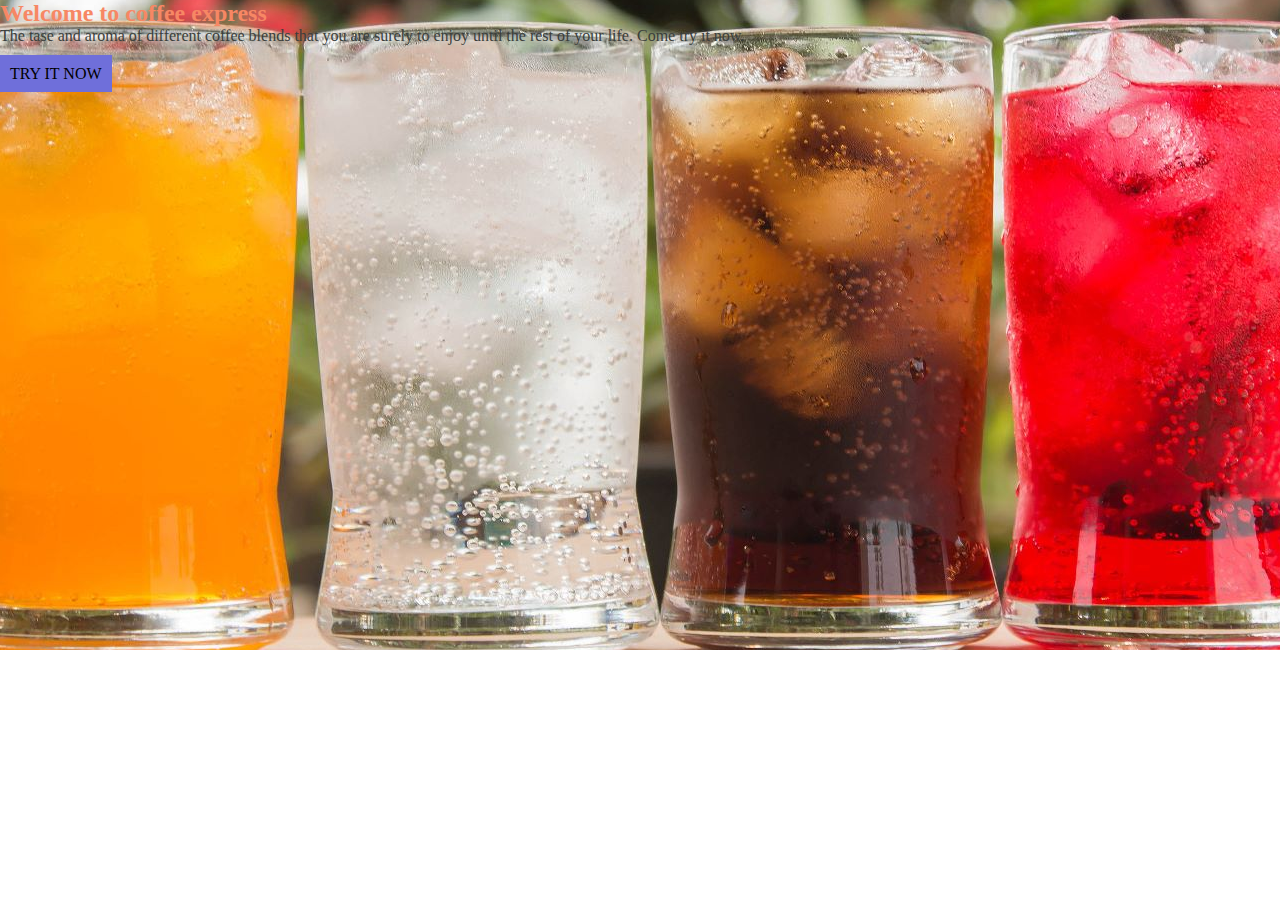
<file: banner.html>
<!DOCTYPE html>
<html lang="en">
<head>
    <meta charset="UTF-8">
    <meta name="viewport" content="width=device-width, initial-scale=1.0">
    <title>Document</title>
</head>
<body>
    
    <!--menubar should be here-->
    <!--banner should be here-->
    
    <div class="banner">
        <h2>Welcome to coffee express</h2>
        <p> The tase and aroma of different coffee blends that you are surely to enjoy until the rest of your life. Come try it now.</p>
        <a href="">Try it now</a>
    </div>

    <link rel="stylesheet" href="style.css">

</body>
</html>
</file>
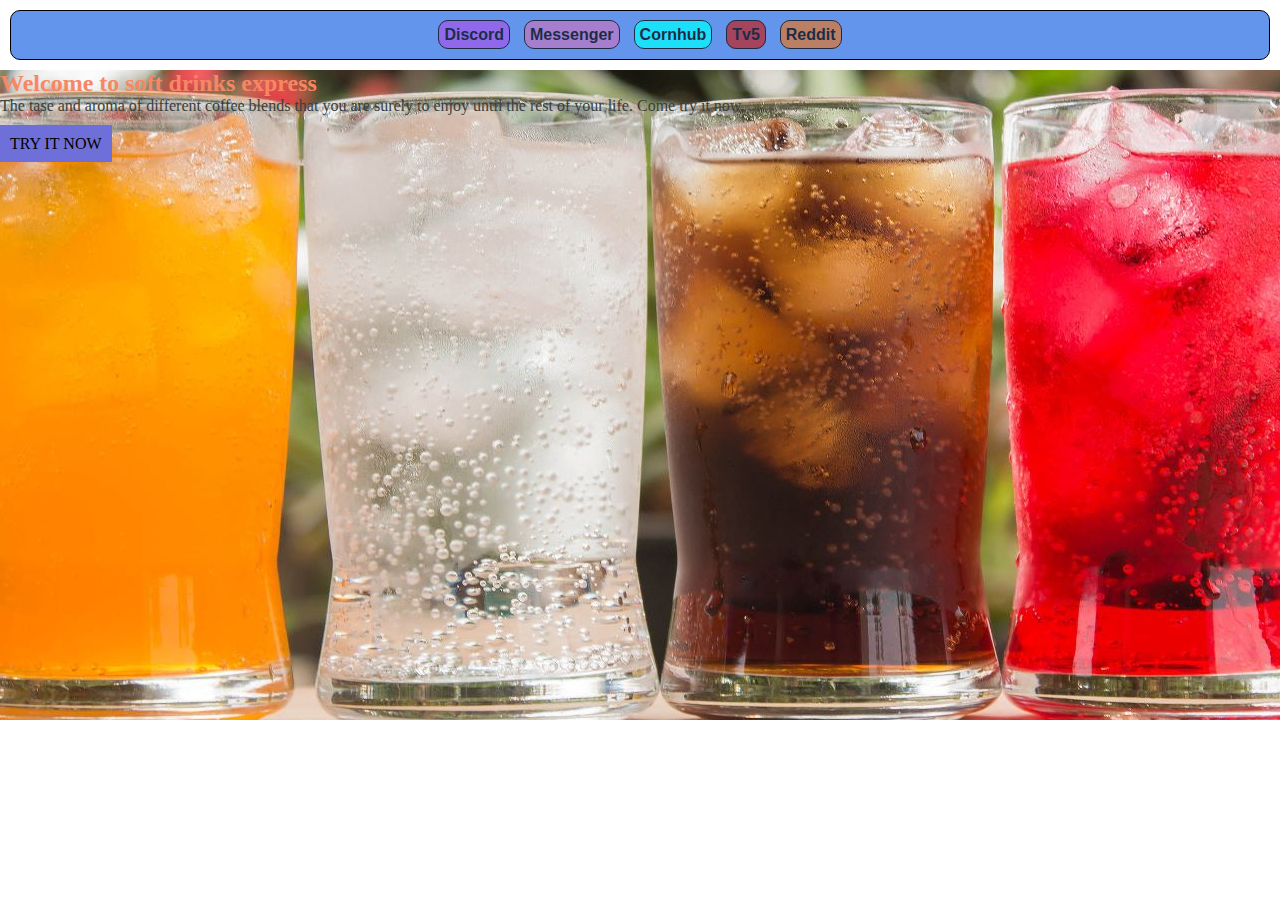
<file: new.html>
<!DOCTYPE html>
<html lang="en">
<head>
    <meta charset="UTF-8">
    <meta name="viewport" content="width=device-width, initial-scale=1.0">
    <title>Document</title>

</head>
<body>
    
    <div id="navbar" class="monkey">
        <div id="links"><a href="https://discord.com/" id="dc">Discord</a></div>
        <div id="links"><a href="https://www.messenger.com" id="mssngr">Messenger</a></div>
        <div id="links"><a href="https://cornhub.website" id="chub">Cornhub</a></div>
        <div id="links"><a href="https://www.tv5.com.ph/" id="tv5">Tv5</a></div>
        <div id="links"><a href="https://www.reddit.com/?rdt=44331" id="rd">Reddit</a></div>
    </div>
    <div class="banner">
        <h2>Welcome to soft drinks express</h2>
        <p> The tase and aroma of different coffee blends that you are surely to enjoy until the rest of your life. Come try it now.</p>
        <a href="">Try it now</a>
    </div>
    <link rel="stylesheet" href="style.css">
</body>
</html>
</file>
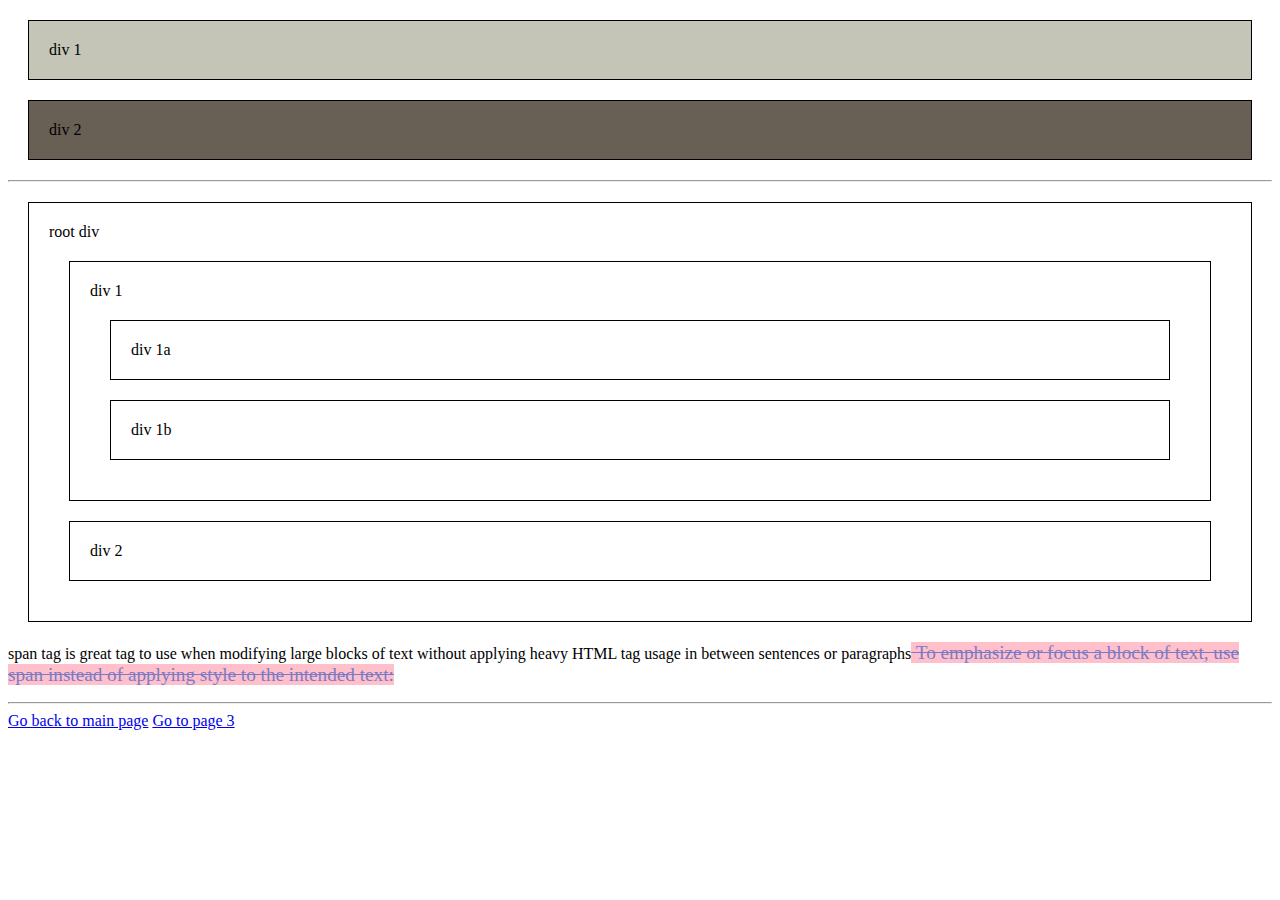
<file: page2.html>
<!DOCTYPE html>
<html lang="en">
<head>
    <meta charset="UTF-8">
    <meta name="viewport" content="width=device-width, initial-scale=1.0">
    <title>Page 2</title>
    <style>
        div{
            margin: 20px;
            padding: 20px;
            border: 1px solid black;
        }
        span{
            text-decoration:line-through;
            font-size: larger;
            font-family: 'Times New Roman', Times, serif;
            color:rgb(123, 123, 197);
            background-color: pink;
        }
    </style>
</head>
<body>
    <!--using block elements-->
    <!--<div> tag-->

    <div style="background-color: rgb(196, 196, 183);"><!--simple usage of div-->
         div 1
    </div>
    <div style="background-color: rgb(104, 95, 85);"><!--another sample div-->
         div 2    
    </div>
    <hr>
    <div><!--div can be nested too-->
         root div
         <div>div 1
            <div>div 1a</div>
            <div>div 1b</div>   
       </div>
       <div> div 2</div>
    </div>
    <!--using inline elements-->
    <!-- <span> tag-->
        <p>
            span tag is great tag to use when modifying large blocks of text without applying heavy HTML tag usage in between sentences or paragraphs<span> To emphasize or focus a block of text, use span instead of applying style to the intended text:</span>
        </p>
        <hr>
        <a href="index.html"> Go back to main page</a>
        <a href="new.html"> Go to page 3</a>
</body>
</html>
</file>
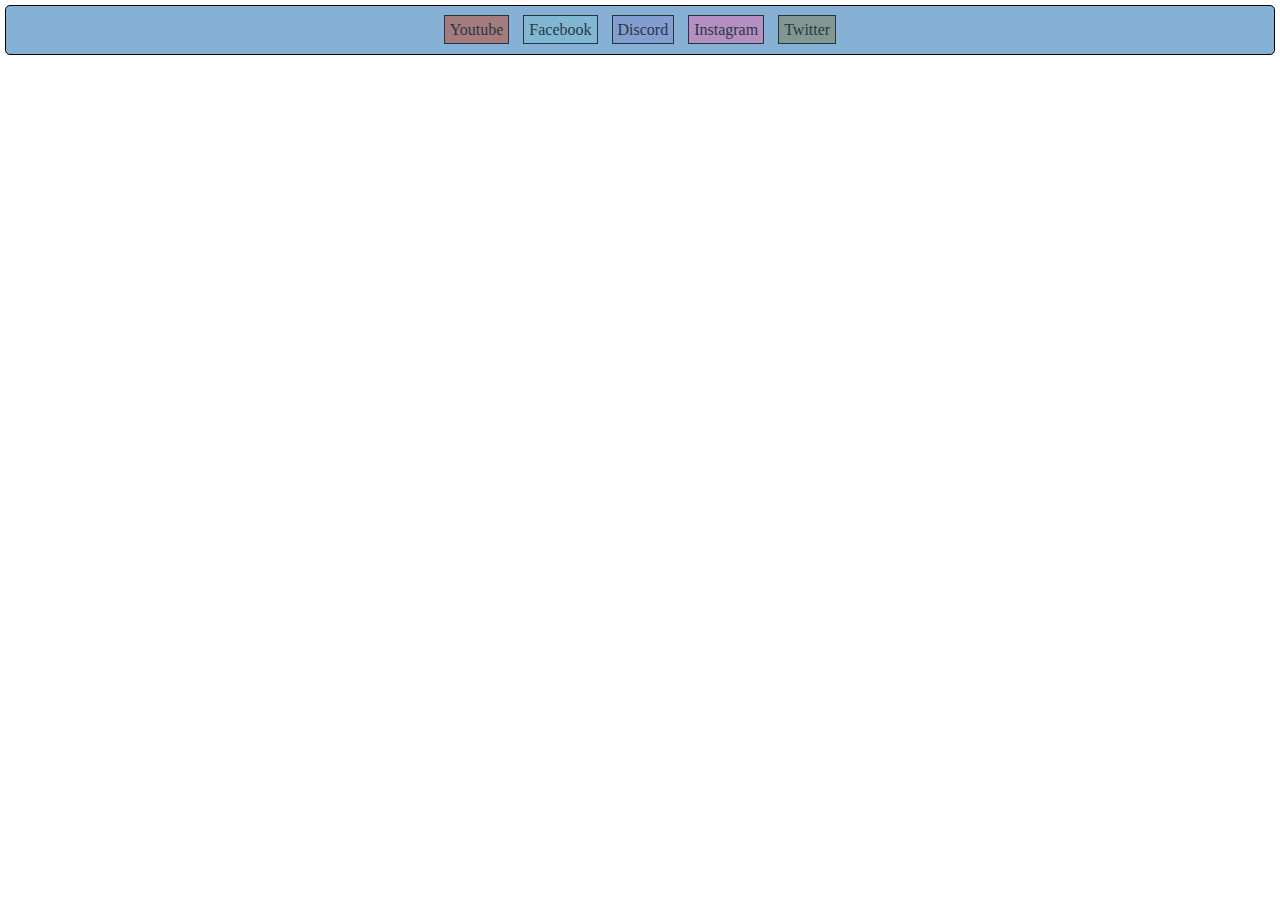
<file: na_maruenbontuan_ngfa2-main/new.html>
<!DOCTYPE html>
<html lang="en">
<head>
    <meta charset="UTF-8">
    <meta name="viewport" content="width=device-width, initial-scale=1.0">
    <title> Document</title>
<style>
    *{
        padding: 0px;
        margin: 0px
     }
     #navbar{
        border: 1px solid black;
        margin: 5px;
        padding: 15px;
        text-align: center;
        background-color: rgb(134, 177, 212);
     }
     #links{
        display:inline
     }
     #navbar #links a{
        text-decoration: none;
        padding: 5px;
        margin: 5px;
        border: 1px solid black;
        opacity: .7;
        transition: 0.4s;
    }
        

    #navbar #links a:hover{opacity: 1; transition: 4s;} 
    #yt{background-color: rgb(177, 102, 90); color: black;}
    #fb{background-color: rgb(126, 187, 211); color: black;}
    #dc{background-color: rgb(129, 150, 207);color: black;}
    #ig{background-color: rgb(201, 129, 185); color: black;}
    #twt{background-color: rgb(129, 141, 118); color: black;}
       .rounded{border-radius: 5px;}

    
</style>
</head>
<body>
     <div id="navbar" class="rounded">
        <div id="links"><a href="https://youtube.com" id="yt">Youtube</a></div>
        <div id="links"><a href="https://facebook.com" id="fb">Facebook</a></div>
        <div id="links"><a href="https://discord.com" id="dc">Discord</a></div>
        <div id="links"><a href="https://instagram.com" id="ig">Instagram</a></div>
        <div id="links"><a href="https://twitter.com" id="twt">Twitter</a></div>
    </div>

</body>
</html>
</file>
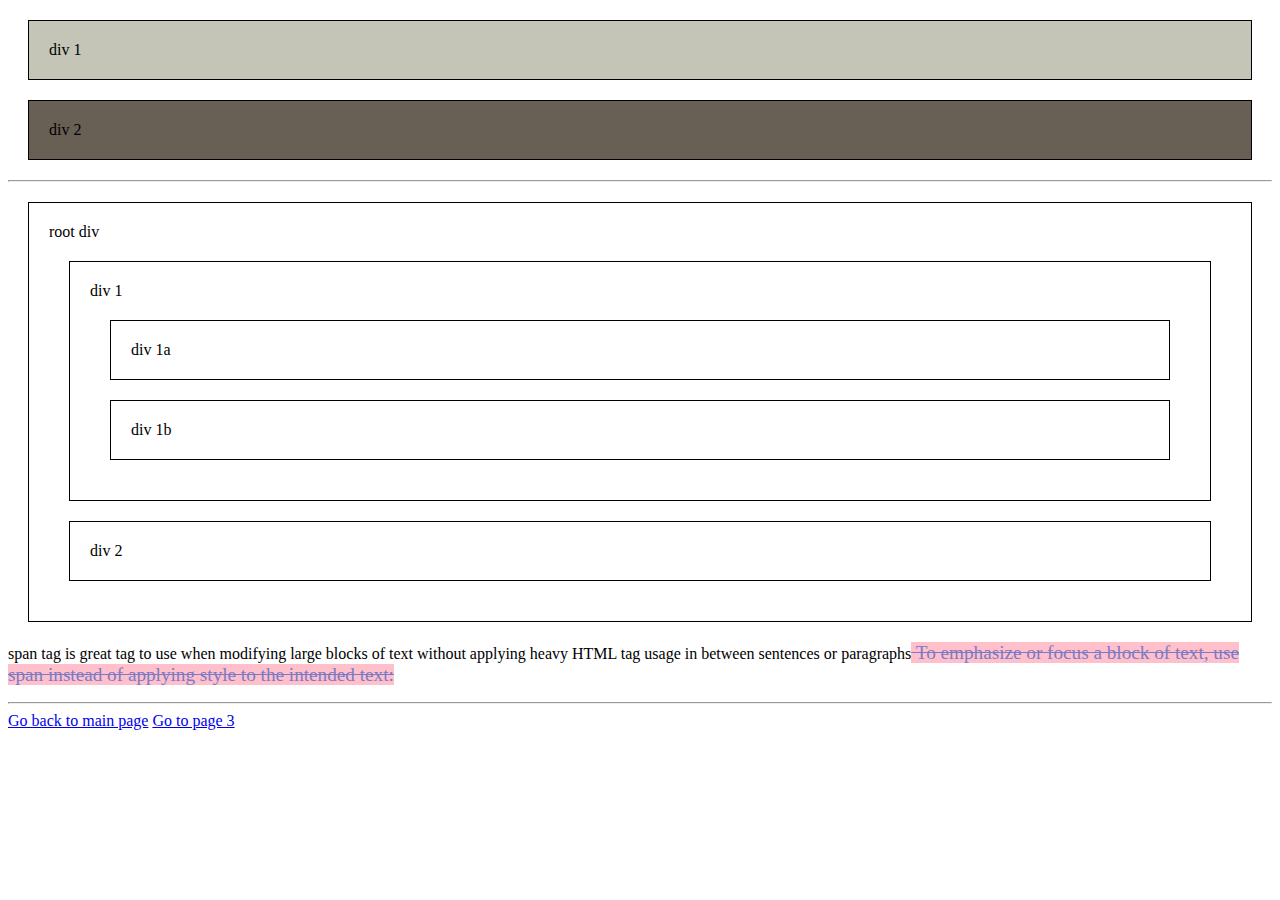
<file: na_maruenbontuan_ngfa2-main/page2.html>
<!DOCTYPE html>
<html lang="en">
<head>
    <meta charset="UTF-8">
    <meta name="viewport" content="width=device-width, initial-scale=1.0">
    <title>Page 2</title>
    <style>
        div{
            margin: 20px;
            padding: 20px;
            border: 1px solid black;
        }
        span{
            text-decoration:line-through;
            font-size: larger;
            font-family: 'Times New Roman', Times, serif;
            color:rgb(123, 123, 197);
            background-color: pink;
        }
    </style>
</head>
<body>
    <!--using block elements-->
    <!--<div> tag-->

    <div style="background-color: rgb(196, 196, 183);"><!--simple usage of div-->
         div 1
    </div>
    <div style="background-color: rgb(104, 95, 85);"><!--another sample div-->
         div 2    
    </div>
    <hr>
    <div><!--div can be nested too-->
         root div
         <div>div 1
            <div>div 1a</div>
            <div>div 1b</div>   
       </div>
       <div> div 2</div>
    </div>
    <!--using inline elements-->
    <!-- <span> tag-->
        <p>
            span tag is great tag to use when modifying large blocks of text without applying heavy HTML tag usage in between sentences or paragraphs<span> To emphasize or focus a block of text, use span instead of applying style to the intended text:</span>
        </p>
        <hr>
        <a href="index.html"> Go back to main page</a>
        <a href="page3.html"> Go to page 3</a>
</body>
</html>
</file>
<file: style.css>
*{
    padding: 0px;
    margin: 0px;
}

#navbar{
  border: 1px solid black;
  border-radius: 10px;
  padding: 15px;
  margin: 10px;
  text-align: center;
  background-color: cornflowerblue;

}

#links{
    display:inline;
}

#navbar #links a{
    text-decoration: none;
    font-family: 'Segoe UI', Tahoma, Geneva, Verdana, sans-serif;
    font-weight: 600;
    color: black;
    padding: 5px;
    margin: 5px;
    border: 1px solid black;
    opacity: .7 ;
    transition: 3s;
  

}
#navbar #links a:hover{ opacity: 1; transition: 4s ; }
#dc{background-color: rgb(163, 87, 235) ;  border: 10000px black solid; border-radius: 10px;}
#mssngr{ background-color: rgb(194, 117, 194); border-radius: 10px;}
#chub{ background-color: aqua;border-radius: 10px;} 
#tv5{ background-color: rgb(194, 34, 34); border-radius: 10px;}
#rd{ background-color: rgb(223, 118, 43); border-radius: 10px;}

.monkey{ border-radius: 6px;}
*{padding:0px; margin: 0px;}
.banner{

    background-image: url('Soft-Drinks.jpg');
    background-color: antiquewhite;
    background-repeat: no-repeat;
    width: 100vw;
    height: 650px;
    background-position: center;
}
.banner h2{
    font-family: 'Young Serif', serif;
    color: #F78764; 
}
.banner h2 span{
    color: #8E4162;
}
.banner p{
    color: #3A3E3B;
    margin-bottom: 20px;
}
.banner a{
    padding: 10px;
    text-decoration: none;
    background-color: rgb(111, 111, 218);
    font-family: 'Young Serif', serif;
    text-transform: uppercase;
    color:black
}
</file>
